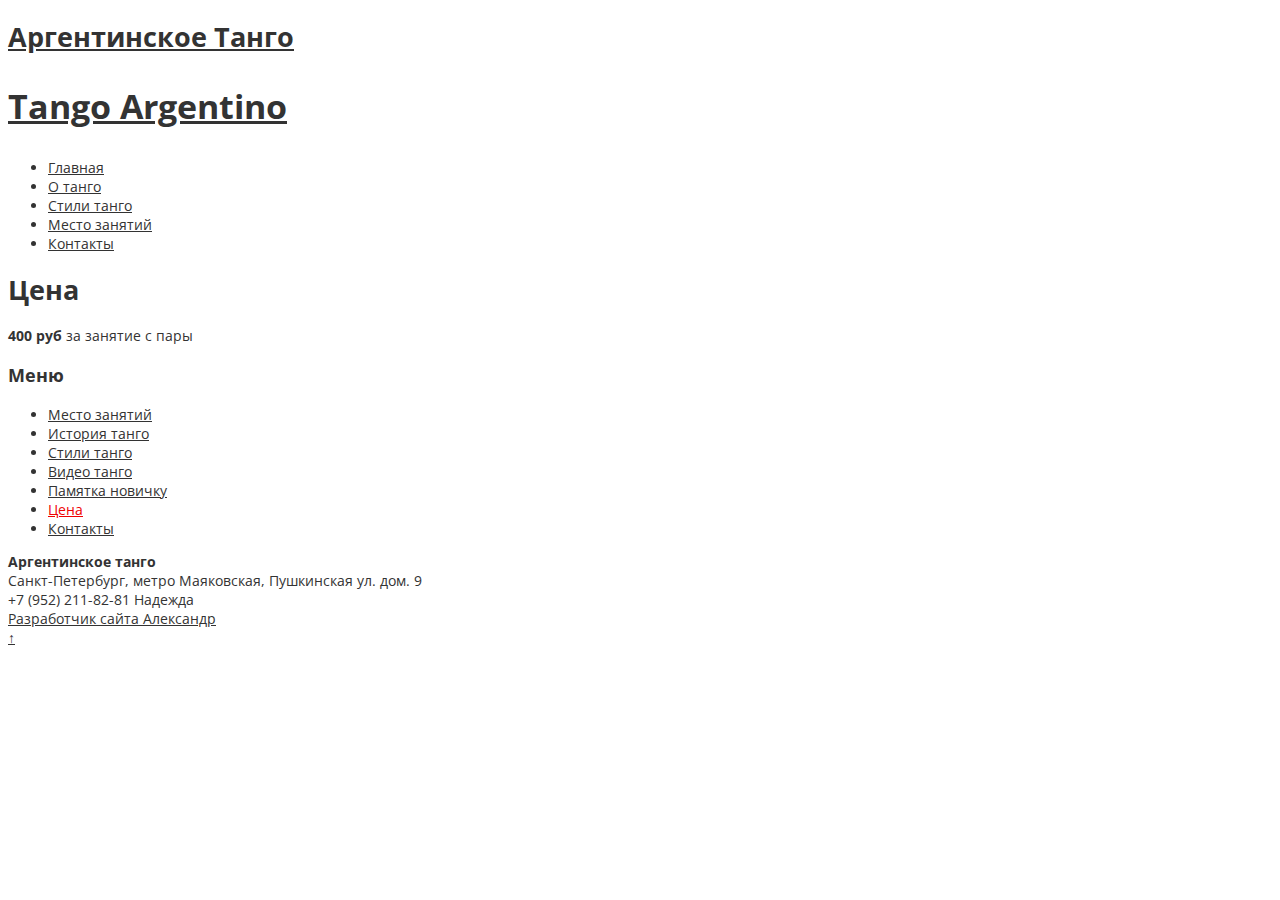
<file: cost/index.html>
<!DOCTYPE html>
<!--[if IE 7]><html class="ie ie7" lang="ru-RU"><![endif]--><!--[if IE 8]><html class="ie ie8" lang="ru-RU"><![endif]--><!--[if !(IE 7) | !(IE 8)  ]><!--><html lang="ru-RU">
<!--<![endif]-->
<head>
<meta charset="UTF-8">

<link rel="profile" href="http://gmpg.org/xfn/11">
<link rel="pingback" href="http://www.tangoargentino.ru/xmlrpc.php">
<link rel="shortcut icon" href="http://www.tangoargentino.ru/wp-content/uploads/2015/10/9-16.jpg">
<link rel="apple-touch-icon-precomposed" sizes="16x16" href="http://www.tangoargentino.ru/wp-content/uploads/2015/10/9-16.jpg">
<link rel="apple-touch-icon" href="http://www.tangoargentino.ru/wp-content/uploads/2015/10/9-57.jpg">
<link rel="apple-touch-icon" sizes="72x72" href="http://www.tangoargentino.ru/wp-content/uploads/2015/10/9_72.jpg">
<link rel="apple-touch-icon" sizes="144x144" href="http://www.tangoargentino.ru/wp-content/uploads/2015/10/9_72.jpg">
<!--[if lt IE 9]><script src="http://www.tangoargentino.ru/wp-content/themes/fruitful/js/html5.js" type="text/javascript"></script><![endif]-->
<title>Цена &#8212; Аргентинское Танго</title>
<meta name="robots" content="max-image-preview:large">
<link rel="dns-prefetch" href="//fonts.googleapis.com">
<link rel="dns-prefetch" href="//s.w.org">
<link rel="alternate" type="application/rss+xml" title="Аргентинское Танго &raquo; Лента" href="http://www.tangoargentino.ru/feed/">
<link rel="alternate" type="application/rss+xml" title="Аргентинское Танго &raquo; Лента комментариев" href="http://www.tangoargentino.ru/comments/feed/">
		<script type="text/javascript">
			window._wpemojiSettings = {"baseUrl":"https:\/\/s.w.org\/images\/core\/emoji\/13.0.1\/72x72\/","ext":".png","svgUrl":"https:\/\/s.w.org\/images\/core\/emoji\/13.0.1\/svg\/","svgExt":".svg","source":{"concatemoji":"http:\/\/www.tangoargentino.ru\/wp-includes\/js\/wp-emoji-release.min.js?ver=5.7.2"}};
			!function(e,a,t){var n,r,o,i=a.createElement("canvas"),p=i.getContext&&i.getContext("2d");function s(e,t){var a=String.fromCharCode;p.clearRect(0,0,i.width,i.height),p.fillText(a.apply(this,e),0,0);e=i.toDataURL();return p.clearRect(0,0,i.width,i.height),p.fillText(a.apply(this,t),0,0),e===i.toDataURL()}function c(e){var t=a.createElement("script");t.src=e,t.defer=t.type="text/javascript",a.getElementsByTagName("head")[0].appendChild(t)}for(o=Array("flag","emoji"),t.supports={everything:!0,everythingExceptFlag:!0},r=0;r<o.length;r++)t.supports[o[r]]=function(e){if(!p||!p.fillText)return!1;switch(p.textBaseline="top",p.font="600 32px Arial",e){case"flag":return s([127987,65039,8205,9895,65039],[127987,65039,8203,9895,65039])?!1:!s([55356,56826,55356,56819],[55356,56826,8203,55356,56819])&&!s([55356,57332,56128,56423,56128,56418,56128,56421,56128,56430,56128,56423,56128,56447],[55356,57332,8203,56128,56423,8203,56128,56418,8203,56128,56421,8203,56128,56430,8203,56128,56423,8203,56128,56447]);case"emoji":return!s([55357,56424,8205,55356,57212],[55357,56424,8203,55356,57212])}return!1}(o[r]),t.supports.everything=t.supports.everything&&t.supports[o[r]],"flag"!==o[r]&&(t.supports.everythingExceptFlag=t.supports.everythingExceptFlag&&t.supports[o[r]]);t.supports.everythingExceptFlag=t.supports.everythingExceptFlag&&!t.supports.flag,t.DOMReady=!1,t.readyCallback=function(){t.DOMReady=!0},t.supports.everything||(n=function(){t.readyCallback()},a.addEventListener?(a.addEventListener("DOMContentLoaded",n,!1),e.addEventListener("load",n,!1)):(e.attachEvent("onload",n),a.attachEvent("onreadystatechange",function(){"complete"===a.readyState&&t.readyCallback()})),(n=t.source||{}).concatemoji?c(n.concatemoji):n.wpemoji&&n.twemoji&&(c(n.twemoji),c(n.wpemoji)))}(window,document,window._wpemojiSettings);
		</script>
		<style type="text/css">img.wp-smiley,
img.emoji {
	display: inline !important;
	border: none !important;
	box-shadow: none !important;
	height: 1em !important;
	width: 1em !important;
	margin: 0 .07em !important;
	vertical-align: -0.1em !important;
	background: none !important;
	padding: 0 !important;
}</style>
	<link rel="stylesheet" id="wp-block-library-css" href="http://www.tangoargentino.ru/wp-includes/css/dist/block-library/style.min.css?ver=5.7.2" type="text/css" media="all">
<link rel="stylesheet" id="ie-style-css" href="http://www.tangoargentino.ru/wp-content/themes/fruitful/woocommerce/ie.css?ver=5.7.2" type="text/css" media="all">
<link rel="stylesheet" id="fn-box-style-css" href="http://www.tangoargentino.ru/wp-content/themes/fruitful/js/fnBox/jquery.fancybox.css?ver=5.7.2" type="text/css" media="all">
<link rel="stylesheet" id="fancy-select-css" href="http://www.tangoargentino.ru/wp-content/themes/fruitful/css/fancySelect.css?ver=5.7.2" type="text/css" media="all">
<link rel="stylesheet" id="custom_fonts_60da8775bc09f-css" href="http://fonts.googleapis.com/css?family=Open+Sans%3A300italic%2C400italic%2C600italic%2C700italic%2C800italic%2C400%2C800%2C700%2C600%2C300&#038;subset=latin%2Clatin-ext&#038;ver=5.7.2" type="text/css" media="all">
<link rel="stylesheet" id="fontawesome-style-css" href="http://www.tangoargentino.ru/wp-content/themes/fruitful/css/font-awesome.min.css?ver=5.7.2" type="text/css" media="all">
<link rel="stylesheet" id="main-style-css" href="http://www.tangoargentino.ru/wp-content/themes/fruitful/style.css?ver=5.7.2" type="text/css" media="all">
<style id="main-style-inline-css" type="text/css">h1 {font-size : 27px; }h2 {font-size : 34px; }h3 {font-size : 18px; }h4 {font-size : 17px; }h5 {font-size : 14px; }h6 {font-size : 12px; }h1, h2, h3, h4, h5, h6 {font-family : Open Sans, sans-serif; } .main-navigation a {font-family : Open Sans, sans-serif; color : #333333; } .main-navigation ul:not(.sub-menu) > li > a, .main-navigation ul:not(.sub-menu) > li:hover > a { font-size : 14px;} .main-navigation {background-color : #ffffff; }#header_language_select a {font-family : Open Sans, sans-serif;} body {font-size : 14px; font-family : Open Sans, sans-serif; }body { background-color : #ffffff; }.page-container .container {background-color : #ffffff; } .head-container, .head-container.fixed{background-color : #ffffff; }.head-container {min-height : 80px; }.head-container {position : relative; }.main-navigation ul li.current_page_item a, .main-navigation ul li.current-menu-ancestor a, .main-navigation ul li.current-menu-item a, .main-navigation ul li.current-menu-parent a, .main-navigation ul li.current_page_parent a {background-color : #ef0202; }.main-navigation ul li.current_page_item a, .main-navigation ul li.current-menu-ancestor a, .main-navigation ul li.current-menu-item a, .main-navigation ul li.current-menu-parent a, .main-navigation ul li.current_page_parent a {color : #ffffff; } .main-navigation ul > li:hover>a {background-color : #ef0202; color : #ffffff; } #masthead .main-navigation ul > li > ul > li > a {background-color : #ffffff; color : #333333; } #masthead .main-navigation ul > li > ul > li:hover > a {background-color : #ef0202; color : #ffffff; } #masthead .main-navigation ul > li ul > li.current-menu-item > a {background-color : #ef0202; color : #ffffff; } #masthead div .main-navigation ul > li > ul > li > ul a {background-color : #ffffff; color : #333333; } #masthead div .main-navigation ul > li > ul > liul li:hover a {background-color : #ef0202; color : #ffffff; } #lang-select-block li ul li a{background-color : #ffffff; color : #333333;}#lang-select-block li ul li a:hover{background-color : #ef0202; color : #ffffff;}#lang-select-block li ul li.active a{background-color : #ef0202; color : #ffffff;}#header_language_select ul li.current > a { color : #333333; } #header_language_select { background-color : #ffffff; } #header_language_select ul li.current:hover > a { background-color : #ef0202;color : #ffffff;} body {color : #333333; } #page .container #secondary .widget h3.widget-title, #page .container #secondary .widget h1.widget-title, header.post-header .post-title{border-color : #ef0202; } body.single-product #page .related.products h2{border-bottom-color : #ef0202; } a {color : #333333; }#page .container #secondary>.widget_nav_menu>div>ul>li ul>li>a:before {color : #333333; }#page .container #secondary .widget ul li.cat-item a:before {color : #333333; }html[dir="rtl"] #page .container #secondary>.widget_nav_menu>div>ul>li ul>li>a:after {color : #333333; }html[dir="rtl"] #page .container #secondary .widget ul li.cat-item a:after {color : #333333; }a:hover {color : #ef0202; } #page .container #secondary>.widget_nav_menu li.current-menu-item>a {color : #ef0202; } #page .container #secondary>.widget_nav_menu>div>ul>li ul>li>a:hover:before,#page .container #secondary>.widget_nav_menu>div>ul>li ul>li.current-menu-item>a:before,#page .container #secondary>.widget_nav_menu>div>ul>li ul>li.current-menu-item>a:hover:before{color : #ef0202; }#page .container #secondary .widget ul li.current-cat>a,#page .container #secondary .widget ul li.cat-item ul li.current-cat a:before,#page .container #secondary .widget ul li.cat-item a:hover:before{color : #ef0202; }html[dir="rtl"] #page .container #secondary>.widget_nav_menu>div>ul>li ul>li>a:hover:after,html[dir="rtl"] #page .container #secondary>.widget_nav_menu>div>ul>li ul>li.current-menu-item>a:after,html[dir="rtl"] #page .container #secondary>.widget_nav_menu>div>ul>li ul>li.current-menu-item>a:hover:after{color : #ef0202; } html[dir="rtl"] #page .container #secondary .widget ul li.current-cat>a,html[dir="rtl"] #page .container #secondary .widget ul li.current-cat>a:after,html[dir="rtl"] #page .container #secondary .widget ul li.cat-item a:hover:after{color : #ef0202; } a:focus {color : #ef0202; } a:active{color : #ef0202; } .blog_post .date_of_post{background : none repeat scroll 0 0 #ef0202; } .blog_post .date_of_post{color : #ffffff; } button, input[type="button"], input[type="submit"], input[type="reset"], .wc-proceed-to-checkout a{background-color : #333333 !important; } body a.btn.btn-primary, body button.btn.btn-primary, body input[type="button"].btn.btn-primary , body input[type="submit"].btn.btn-primary {background-color : #333333 !important; }.nav-links.shop .pages-links .page-numbers, .nav-links.shop .nav-next a, .nav-links.shop .nav-previous a, .woocommerce .return-to-shop .button {background-color : #333333 !important; }button:hover, button:active, button:focus{background-color : #ef0202 !important; }input[type="button"]:hover, input[type="button"]:active, input[type="button"]:focus{background-color : #ef0202 !important; }input[type="submit"]:hover, input[type="submit"]:active, input[type="submit"]:focus, .wc-proceed-to-checkout a:focus, .wc-proceed-to-checkout a:hover, .wc-proceed-to-checkout a:active{background-color : #ef0202 !important; }input[type="reset"]:hover, input[type="reset"]:active, input[type="reset"]:focus{background-color : #ef0202 !important; }body a.btn.btn-primary:hover, body button.btn.btn-primary:hover, body input[type="button"].btn.btn-primary:hover , body input[type="submit"].btn.btn-primary:hover {background-color : #ef0202 !important; }.nav-links.shop .pages-links .page-numbers:hover, .nav-links.shop .nav-next a:hover, .nav-links.shop .nav-previous a:hover, .nav-links.shop .pages-links .page-numbers.current, .woocommerce .return-to-shop .button:hover {background-color : #ef0202 !important; }.social-icon>a>i{background:#333333}.social-icon>a>i{color:#ffffff}</style>
<script type="text/javascript" src="http://www.tangoargentino.ru/wp-includes/js/jquery/jquery.min.js?ver=3.5.1" id="jquery-core-js"></script>
<script type="text/javascript" src="http://www.tangoargentino.ru/wp-includes/js/jquery/jquery-migrate.min.js?ver=3.3.2" id="jquery-migrate-js"></script>
<script type="text/javascript" src="http://www.tangoargentino.ru/wp-content/themes/fruitful/js/fnBox/jquery.fancybox.pack.js?ver=20140525" id="fn-box-js"></script>
<script type="text/javascript" src="http://www.tangoargentino.ru/wp-content/themes/fruitful/js/fancySelect.js?ver=20140525" id="fancy-select-js"></script>
<script type="text/javascript" src="http://www.tangoargentino.ru/wp-content/themes/fruitful/js/mobile-dropdown.min.js?ver=20130930" id="resp-dropdown-js"></script>
<script type="text/javascript" id="init-js-extra">
/* <![CDATA[ */
var ThGlobal = {"ajaxurl":"http:\/\/www.tangoargentino.ru\/wp-admin\/admin-ajax.php","is_fixed_header":"-1","mobile_menu_default_text":"Navigate to..."};
/* ]]> */
</script>
<script type="text/javascript" src="http://www.tangoargentino.ru/wp-content/themes/fruitful/js/init.min.js?ver=20130930" id="init-js"></script>
<script type="text/javascript" src="http://www.tangoargentino.ru/wp-content/themes/fruitful/js/small-menu-select.js?ver=20130930" id="small-menu-select-js"></script>
<link rel="https://api.w.org/" href="http://www.tangoargentino.ru/wp-json/">
<link rel="alternate" type="application/json" href="http://www.tangoargentino.ru/wp-json/wp/v2/pages/42">
<link rel="EditURI" type="application/rsd+xml" title="RSD" href="http://www.tangoargentino.ru/xmlrpc.php?rsd">
<link rel="wlwmanifest" type="application/wlwmanifest+xml" href="http://www.tangoargentino.ru/wp-includes/wlwmanifest.xml"> 
<meta name="generator" content="WordPress 5.7.2">
<link rel="canonical" href="http://www.tangoargentino.ru/cost/">
<link rel="shortlink" href="http://www.tangoargentino.ru/?p=42">
<link rel="alternate" type="application/json+oembed" href="http://www.tangoargentino.ru/wp-json/oembed/1.0/embed?url=http%3A%2F%2Fhttp://www.tangoargentino.ru%2Fcost%2F">
<link rel="alternate" type="text/xml+oembed" href="http://www.tangoargentino.ru/wp-json/oembed/1.0/embed?url=http%3A%2F%2Fhttp://www.tangoargentino.ru%2Fcost%2F&#038;format=xml">
<meta name="viewport" content="width=device-width">
<script type="text/javascript">jQuery(document).ready(function($) { });</script> 
</head> 
<body class="page-template-default page page-id-42 responsive">
	<div id="page-header" class="hfeed site">
				
					<div class="head-container">
						<div class="container">
							<div class="sixteen columns">
								<header id="masthead" class="site-header" role="banner">
																		<div data-originalstyle="left-pos" class="header-hgroup left-pos">  
										<a class="logo-description" href="http://www.tangoargentino.ru/" title="Tango Argentino" rel="home"><h1 class="site-title">Аргентинское Танго</h1>
<h2 class="site-description">Tango Argentino</h2></a>									</div>	
										
									<div data-originalstyle="left-pos" class="menu-wrapper left-pos">
																															
										<nav role="navigation" class="site-navigation main-navigation">
											<div class="menu-%d0%bc%d0%b5%d0%bd%d1%8e-1-container"><ul id="menu-%d0%bc%d0%b5%d0%bd%d1%8e-1" class="menu">
<li id="menu-item-22" class="menu-item menu-item-type-custom menu-item-object-custom menu-item-home menu-item-22"><a href="http://www.tangoargentino.ru/">Главная</a></li>
<li id="menu-item-66" class="menu-item menu-item-type-post_type menu-item-object-page menu-item-66"><a href="http://www.tangoargentino.ru/tango/">О танго</a></li>
<li id="menu-item-70" class="menu-item menu-item-type-post_type menu-item-object-page menu-item-70"><a href="http://www.tangoargentino.ru/styles-tango/">Стили танго</a></li>
<li id="menu-item-67" class="menu-item menu-item-type-post_type menu-item-object-page menu-item-67"><a href="http://www.tangoargentino.ru/place/">Место занятий</a></li>
<li id="menu-item-30" class="menu-item menu-item-type-post_type menu-item-object-page menu-item-30"><a href="http://www.tangoargentino.ru/contact/">Контакты</a></li>
</ul></div>										</nav><!-- .site-navigation .main-navigation -->
									</div>
								</header><!-- #masthead .site-header -->
							</div>
						</div>
					</div>
					
				</div>
<!-- .header-container -->
	
		
	<div id="page" class="page-container">		
		<div class="container">		
					
				<div class="sixteen columns">	
					
				<div class="eleven columns alpha">			<div id="primary" class="content-area">
				<div id="content" class="site-content" role="main">	
			
<article id="post-42" class="post-42 page type-page status-publish hentry">
			
	<header class="entry-header">
		<h1 class="entry-title">Цена</h1>
	</header><!-- .entry-header -->
		<div class="entry-content">
		<p><strong>400 руб</strong> за занятие с пары</p>
					</div>
<!-- .entry-content -->
</article><!-- #post-42 -->


	<div id="comments" class="comments-area">

	
	
	
	
</div>
<!-- #comments .comments-area -->
				</div>
			</div>	
		 </div>	
				
									<div class="five columns omega"> 		<div id="secondary" class="widget-area" role="complementary">
						<aside id="nav_menu-3" class="widget widget_nav_menu"><h3 class="widget-title">Меню</h3>
<div class="menu-%d0%b1%d0%be%d0%ba%d0%be%d0%b2%d0%be%d0%b5-container"><ul id="menu-%d0%b1%d0%be%d0%ba%d0%be%d0%b2%d0%be%d0%b5" class="menu">
<li id="menu-item-41" class="menu-item menu-item-type-post_type menu-item-object-page menu-item-41"><a href="http://www.tangoargentino.ru/place/">Место занятий</a></li>
<li id="menu-item-52" class="menu-item menu-item-type-post_type menu-item-object-page menu-item-52"><a href="http://www.tangoargentino.ru/tango/">История танго</a></li>
<li id="menu-item-53" class="menu-item menu-item-type-post_type menu-item-object-page menu-item-53"><a href="http://www.tangoargentino.ru/styles-tango/">Стили танго</a></li>
<li id="menu-item-60" class="menu-item menu-item-type-post_type menu-item-object-page menu-item-60"><a href="http://www.tangoargentino.ru/tango-video/">Видео танго</a></li>
<li id="menu-item-33" class="menu-item menu-item-type-post_type menu-item-object-page menu-item-33"><a href="http://www.tangoargentino.ru/memory-tango/">Памятка новичку</a></li>
<li id="menu-item-54" class="menu-item menu-item-type-post_type menu-item-object-page current-menu-item page_item page-item-42 current_page_item menu-item-54"><a href="http://www.tangoargentino.ru/cost/" aria-current="page">Цена</a></li>
<li id="menu-item-35" class="menu-item menu-item-type-post_type menu-item-object-page menu-item-35"><a href="http://www.tangoargentino.ru/contact/">Контакты</a></li>
</ul></div></aside>		</div>
<!-- #secondary .widget-area -->
 </div>
					
				
			
				</div>
			</div>
		</div>
<!-- .page-container-->
		<footer id="colophon" class="site-footer" role="contentinfo">
			<div class="container">
				<div class="sixteen columns">
					<div class="site-info">
						<nofollow><b>Аргентинское танго</b> <br>
Санкт-Петербург, метро Маяковская, Пушкинская ул. дом. 9 <br> +7 (952) 211-82-81 Надежда <br>
<a href="https://kepman.ru/"> Разработчик сайта Александр</a></nofollow>					</div>
<!-- .site-info -->
					<div class="social-icon"></div>				</div>
			</div>
			<div id="back-top">
				<a rel="nofollow" href="#top" title="Back to top">&uarr;</a>
			</div>
		</footer><!-- #colophon .site-footer -->
	<!--WordPress Development by Fruitful Code-->
<script type="text/javascript" src="http://www.tangoargentino.ru/wp-includes/js/wp-embed.min.js?ver=5.7.2" id="wp-embed-js"></script>
</body>
</html>
</file>
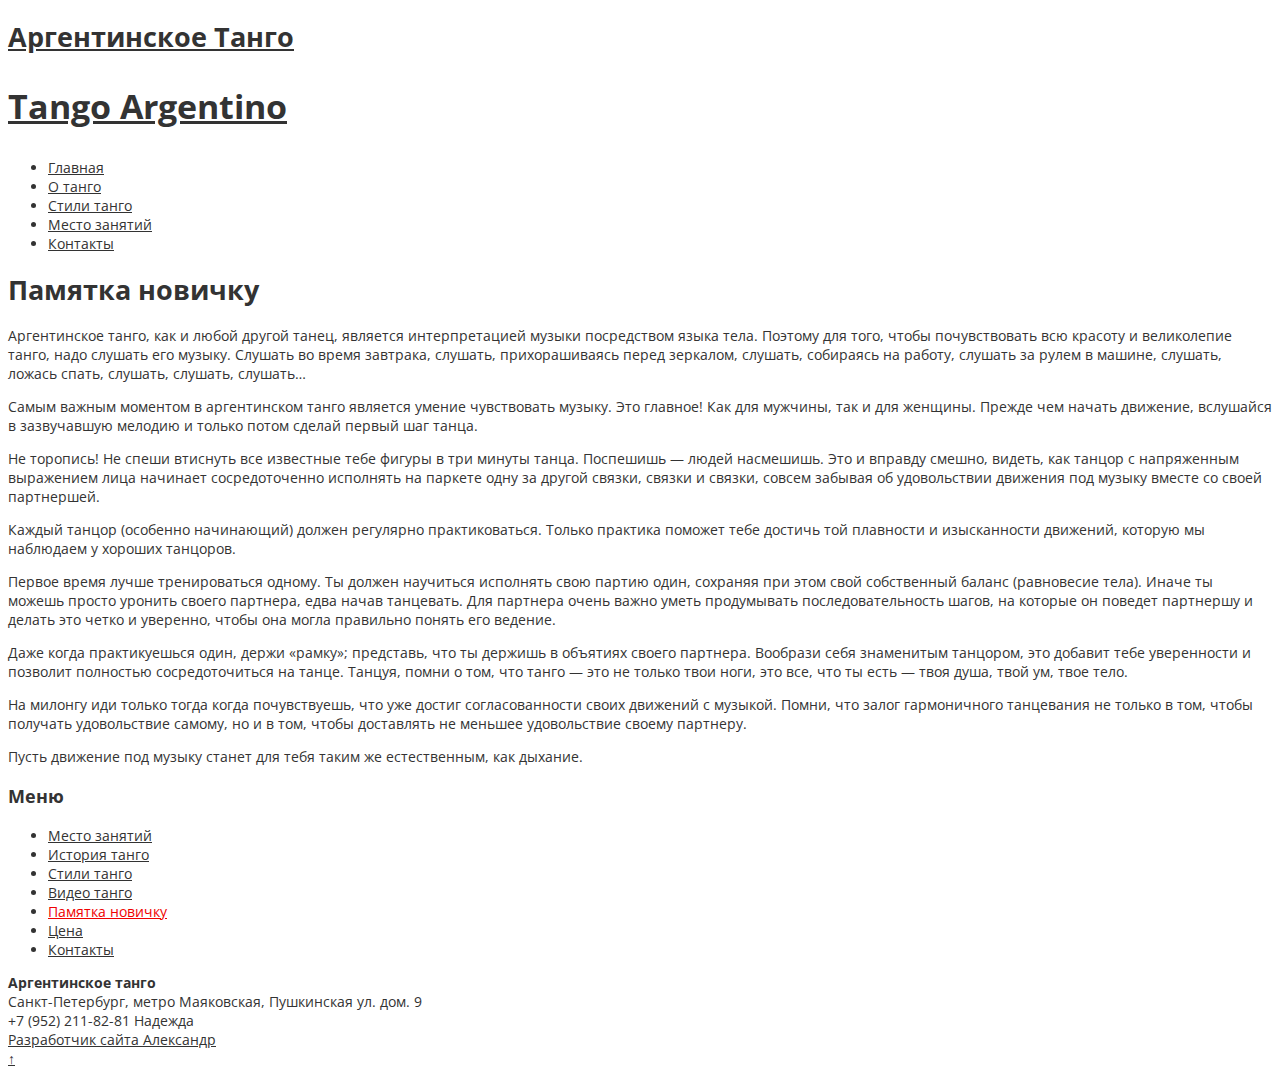
<file: memory-tango/index.html>
<!DOCTYPE html>
<!--[if IE 7]><html class="ie ie7" lang="ru-RU"><![endif]--><!--[if IE 8]><html class="ie ie8" lang="ru-RU"><![endif]--><!--[if !(IE 7) | !(IE 8)  ]><!--><html lang="ru-RU">
<!--<![endif]-->
<head>
<meta charset="UTF-8">

<link rel="profile" href="http://gmpg.org/xfn/11">
<link rel="pingback" href="http://www.tangoargentino.ru/xmlrpc.php">
<link rel="shortcut icon" href="http://www.tangoargentino.ru/wp-content/uploads/2015/10/9-16.jpg">
<link rel="apple-touch-icon-precomposed" sizes="16x16" href="http://www.tangoargentino.ru/wp-content/uploads/2015/10/9-16.jpg">
<link rel="apple-touch-icon" href="http://www.tangoargentino.ru/wp-content/uploads/2015/10/9-57.jpg">
<link rel="apple-touch-icon" sizes="72x72" href="http://www.tangoargentino.ru/wp-content/uploads/2015/10/9_72.jpg">
<link rel="apple-touch-icon" sizes="144x144" href="http://www.tangoargentino.ru/wp-content/uploads/2015/10/9_72.jpg">
<!--[if lt IE 9]><script src="http://www.tangoargentino.ru/wp-content/themes/fruitful/js/html5.js" type="text/javascript"></script><![endif]-->
<title>Памятка новичку &#8212; Аргентинское Танго</title>
<meta name="robots" content="max-image-preview:large">
<link rel="dns-prefetch" href="//fonts.googleapis.com">
<link rel="dns-prefetch" href="//s.w.org">
<link rel="alternate" type="application/rss+xml" title="Аргентинское Танго &raquo; Лента" href="http://www.tangoargentino.ru/feed/">
<link rel="alternate" type="application/rss+xml" title="Аргентинское Танго &raquo; Лента комментариев" href="http://www.tangoargentino.ru/comments/feed/">
		<script type="text/javascript">
			window._wpemojiSettings = {"baseUrl":"https:\/\/s.w.org\/images\/core\/emoji\/13.0.1\/72x72\/","ext":".png","svgUrl":"https:\/\/s.w.org\/images\/core\/emoji\/13.0.1\/svg\/","svgExt":".svg","source":{"concatemoji":"http:\/\/www.tangoargentino.ru\/wp-includes\/js\/wp-emoji-release.min.js?ver=5.7.2"}};
			!function(e,a,t){var n,r,o,i=a.createElement("canvas"),p=i.getContext&&i.getContext("2d");function s(e,t){var a=String.fromCharCode;p.clearRect(0,0,i.width,i.height),p.fillText(a.apply(this,e),0,0);e=i.toDataURL();return p.clearRect(0,0,i.width,i.height),p.fillText(a.apply(this,t),0,0),e===i.toDataURL()}function c(e){var t=a.createElement("script");t.src=e,t.defer=t.type="text/javascript",a.getElementsByTagName("head")[0].appendChild(t)}for(o=Array("flag","emoji"),t.supports={everything:!0,everythingExceptFlag:!0},r=0;r<o.length;r++)t.supports[o[r]]=function(e){if(!p||!p.fillText)return!1;switch(p.textBaseline="top",p.font="600 32px Arial",e){case"flag":return s([127987,65039,8205,9895,65039],[127987,65039,8203,9895,65039])?!1:!s([55356,56826,55356,56819],[55356,56826,8203,55356,56819])&&!s([55356,57332,56128,56423,56128,56418,56128,56421,56128,56430,56128,56423,56128,56447],[55356,57332,8203,56128,56423,8203,56128,56418,8203,56128,56421,8203,56128,56430,8203,56128,56423,8203,56128,56447]);case"emoji":return!s([55357,56424,8205,55356,57212],[55357,56424,8203,55356,57212])}return!1}(o[r]),t.supports.everything=t.supports.everything&&t.supports[o[r]],"flag"!==o[r]&&(t.supports.everythingExceptFlag=t.supports.everythingExceptFlag&&t.supports[o[r]]);t.supports.everythingExceptFlag=t.supports.everythingExceptFlag&&!t.supports.flag,t.DOMReady=!1,t.readyCallback=function(){t.DOMReady=!0},t.supports.everything||(n=function(){t.readyCallback()},a.addEventListener?(a.addEventListener("DOMContentLoaded",n,!1),e.addEventListener("load",n,!1)):(e.attachEvent("onload",n),a.attachEvent("onreadystatechange",function(){"complete"===a.readyState&&t.readyCallback()})),(n=t.source||{}).concatemoji?c(n.concatemoji):n.wpemoji&&n.twemoji&&(c(n.twemoji),c(n.wpemoji)))}(window,document,window._wpemojiSettings);
		</script>
		<style type="text/css">img.wp-smiley,
img.emoji {
	display: inline !important;
	border: none !important;
	box-shadow: none !important;
	height: 1em !important;
	width: 1em !important;
	margin: 0 .07em !important;
	vertical-align: -0.1em !important;
	background: none !important;
	padding: 0 !important;
}</style>
	<link rel="stylesheet" id="wp-block-library-css" href="http://www.tangoargentino.ru/wp-includes/css/dist/block-library/style.min.css?ver=5.7.2" type="text/css" media="all">
<link rel="stylesheet" id="ie-style-css" href="http://www.tangoargentino.ru/wp-content/themes/fruitful/woocommerce/ie.css?ver=5.7.2" type="text/css" media="all">
<link rel="stylesheet" id="fn-box-style-css" href="http://www.tangoargentino.ru/wp-content/themes/fruitful/js/fnBox/jquery.fancybox.css?ver=5.7.2" type="text/css" media="all">
<link rel="stylesheet" id="fancy-select-css" href="http://www.tangoargentino.ru/wp-content/themes/fruitful/css/fancySelect.css?ver=5.7.2" type="text/css" media="all">
<link rel="stylesheet" id="custom_fonts_60da87743219e-css" href="http://fonts.googleapis.com/css?family=Open+Sans%3A300italic%2C400italic%2C600italic%2C700italic%2C800italic%2C400%2C800%2C700%2C600%2C300&#038;subset=latin%2Clatin-ext&#038;ver=5.7.2" type="text/css" media="all">
<link rel="stylesheet" id="fontawesome-style-css" href="http://www.tangoargentino.ru/wp-content/themes/fruitful/css/font-awesome.min.css?ver=5.7.2" type="text/css" media="all">
<link rel="stylesheet" id="main-style-css" href="http://www.tangoargentino.ru/wp-content/themes/fruitful/style.css?ver=5.7.2" type="text/css" media="all">
<style id="main-style-inline-css" type="text/css">h1 {font-size : 27px; }h2 {font-size : 34px; }h3 {font-size : 18px; }h4 {font-size : 17px; }h5 {font-size : 14px; }h6 {font-size : 12px; }h1, h2, h3, h4, h5, h6 {font-family : Open Sans, sans-serif; } .main-navigation a {font-family : Open Sans, sans-serif; color : #333333; } .main-navigation ul:not(.sub-menu) > li > a, .main-navigation ul:not(.sub-menu) > li:hover > a { font-size : 14px;} .main-navigation {background-color : #ffffff; }#header_language_select a {font-family : Open Sans, sans-serif;} body {font-size : 14px; font-family : Open Sans, sans-serif; }body { background-color : #ffffff; }.page-container .container {background-color : #ffffff; } .head-container, .head-container.fixed{background-color : #ffffff; }.head-container {min-height : 80px; }.head-container {position : relative; }.main-navigation ul li.current_page_item a, .main-navigation ul li.current-menu-ancestor a, .main-navigation ul li.current-menu-item a, .main-navigation ul li.current-menu-parent a, .main-navigation ul li.current_page_parent a {background-color : #ef0202; }.main-navigation ul li.current_page_item a, .main-navigation ul li.current-menu-ancestor a, .main-navigation ul li.current-menu-item a, .main-navigation ul li.current-menu-parent a, .main-navigation ul li.current_page_parent a {color : #ffffff; } .main-navigation ul > li:hover>a {background-color : #ef0202; color : #ffffff; } #masthead .main-navigation ul > li > ul > li > a {background-color : #ffffff; color : #333333; } #masthead .main-navigation ul > li > ul > li:hover > a {background-color : #ef0202; color : #ffffff; } #masthead .main-navigation ul > li ul > li.current-menu-item > a {background-color : #ef0202; color : #ffffff; } #masthead div .main-navigation ul > li > ul > li > ul a {background-color : #ffffff; color : #333333; } #masthead div .main-navigation ul > li > ul > liul li:hover a {background-color : #ef0202; color : #ffffff; } #lang-select-block li ul li a{background-color : #ffffff; color : #333333;}#lang-select-block li ul li a:hover{background-color : #ef0202; color : #ffffff;}#lang-select-block li ul li.active a{background-color : #ef0202; color : #ffffff;}#header_language_select ul li.current > a { color : #333333; } #header_language_select { background-color : #ffffff; } #header_language_select ul li.current:hover > a { background-color : #ef0202;color : #ffffff;} body {color : #333333; } #page .container #secondary .widget h3.widget-title, #page .container #secondary .widget h1.widget-title, header.post-header .post-title{border-color : #ef0202; } body.single-product #page .related.products h2{border-bottom-color : #ef0202; } a {color : #333333; }#page .container #secondary>.widget_nav_menu>div>ul>li ul>li>a:before {color : #333333; }#page .container #secondary .widget ul li.cat-item a:before {color : #333333; }html[dir="rtl"] #page .container #secondary>.widget_nav_menu>div>ul>li ul>li>a:after {color : #333333; }html[dir="rtl"] #page .container #secondary .widget ul li.cat-item a:after {color : #333333; }a:hover {color : #ef0202; } #page .container #secondary>.widget_nav_menu li.current-menu-item>a {color : #ef0202; } #page .container #secondary>.widget_nav_menu>div>ul>li ul>li>a:hover:before,#page .container #secondary>.widget_nav_menu>div>ul>li ul>li.current-menu-item>a:before,#page .container #secondary>.widget_nav_menu>div>ul>li ul>li.current-menu-item>a:hover:before{color : #ef0202; }#page .container #secondary .widget ul li.current-cat>a,#page .container #secondary .widget ul li.cat-item ul li.current-cat a:before,#page .container #secondary .widget ul li.cat-item a:hover:before{color : #ef0202; }html[dir="rtl"] #page .container #secondary>.widget_nav_menu>div>ul>li ul>li>a:hover:after,html[dir="rtl"] #page .container #secondary>.widget_nav_menu>div>ul>li ul>li.current-menu-item>a:after,html[dir="rtl"] #page .container #secondary>.widget_nav_menu>div>ul>li ul>li.current-menu-item>a:hover:after{color : #ef0202; } html[dir="rtl"] #page .container #secondary .widget ul li.current-cat>a,html[dir="rtl"] #page .container #secondary .widget ul li.current-cat>a:after,html[dir="rtl"] #page .container #secondary .widget ul li.cat-item a:hover:after{color : #ef0202; } a:focus {color : #ef0202; } a:active{color : #ef0202; } .blog_post .date_of_post{background : none repeat scroll 0 0 #ef0202; } .blog_post .date_of_post{color : #ffffff; } button, input[type="button"], input[type="submit"], input[type="reset"], .wc-proceed-to-checkout a{background-color : #333333 !important; } body a.btn.btn-primary, body button.btn.btn-primary, body input[type="button"].btn.btn-primary , body input[type="submit"].btn.btn-primary {background-color : #333333 !important; }.nav-links.shop .pages-links .page-numbers, .nav-links.shop .nav-next a, .nav-links.shop .nav-previous a, .woocommerce .return-to-shop .button {background-color : #333333 !important; }button:hover, button:active, button:focus{background-color : #ef0202 !important; }input[type="button"]:hover, input[type="button"]:active, input[type="button"]:focus{background-color : #ef0202 !important; }input[type="submit"]:hover, input[type="submit"]:active, input[type="submit"]:focus, .wc-proceed-to-checkout a:focus, .wc-proceed-to-checkout a:hover, .wc-proceed-to-checkout a:active{background-color : #ef0202 !important; }input[type="reset"]:hover, input[type="reset"]:active, input[type="reset"]:focus{background-color : #ef0202 !important; }body a.btn.btn-primary:hover, body button.btn.btn-primary:hover, body input[type="button"].btn.btn-primary:hover , body input[type="submit"].btn.btn-primary:hover {background-color : #ef0202 !important; }.nav-links.shop .pages-links .page-numbers:hover, .nav-links.shop .nav-next a:hover, .nav-links.shop .nav-previous a:hover, .nav-links.shop .pages-links .page-numbers.current, .woocommerce .return-to-shop .button:hover {background-color : #ef0202 !important; }.social-icon>a>i{background:#333333}.social-icon>a>i{color:#ffffff}</style>
<script type="text/javascript" src="http://www.tangoargentino.ru/wp-includes/js/jquery/jquery.min.js?ver=3.5.1" id="jquery-core-js"></script>
<script type="text/javascript" src="http://www.tangoargentino.ru/wp-includes/js/jquery/jquery-migrate.min.js?ver=3.3.2" id="jquery-migrate-js"></script>
<script type="text/javascript" src="http://www.tangoargentino.ru/wp-content/themes/fruitful/js/fnBox/jquery.fancybox.pack.js?ver=20140525" id="fn-box-js"></script>
<script type="text/javascript" src="http://www.tangoargentino.ru/wp-content/themes/fruitful/js/fancySelect.js?ver=20140525" id="fancy-select-js"></script>
<script type="text/javascript" src="http://www.tangoargentino.ru/wp-content/themes/fruitful/js/mobile-dropdown.min.js?ver=20130930" id="resp-dropdown-js"></script>
<script type="text/javascript" id="init-js-extra">
/* <![CDATA[ */
var ThGlobal = {"ajaxurl":"http:\/\/www.tangoargentino.ru\/wp-admin\/admin-ajax.php","is_fixed_header":"-1","mobile_menu_default_text":"Navigate to..."};
/* ]]> */
</script>
<script type="text/javascript" src="http://www.tangoargentino.ru/wp-content/themes/fruitful/js/init.min.js?ver=20130930" id="init-js"></script>
<script type="text/javascript" src="http://www.tangoargentino.ru/wp-content/themes/fruitful/js/small-menu-select.js?ver=20130930" id="small-menu-select-js"></script>
<link rel="https://api.w.org/" href="http://www.tangoargentino.ru/wp-json/">
<link rel="alternate" type="application/json" href="http://www.tangoargentino.ru/wp-json/wp/v2/pages/31">
<link rel="EditURI" type="application/rsd+xml" title="RSD" href="http://www.tangoargentino.ru/xmlrpc.php?rsd">
<link rel="wlwmanifest" type="application/wlwmanifest+xml" href="http://www.tangoargentino.ru/wp-includes/wlwmanifest.xml"> 
<meta name="generator" content="WordPress 5.7.2">
<link rel="canonical" href="http://www.tangoargentino.ru/memory-tango/">
<link rel="shortlink" href="http://www.tangoargentino.ru/?p=31">
<link rel="alternate" type="application/json+oembed" href="http://www.tangoargentino.ru/wp-json/oembed/1.0/embed?url=http%3A%2F%2Fhttp://www.tangoargentino.ru%2Fmemory-tango%2F">
<link rel="alternate" type="text/xml+oembed" href="http://www.tangoargentino.ru/wp-json/oembed/1.0/embed?url=http%3A%2F%2Fhttp://www.tangoargentino.ru%2Fmemory-tango%2F&#038;format=xml">
<meta name="viewport" content="width=device-width">
<script type="text/javascript">jQuery(document).ready(function($) { });</script> 
</head> 
<body class="page-template-default page page-id-31 responsive">
	<div id="page-header" class="hfeed site">
				
					<div class="head-container">
						<div class="container">
							<div class="sixteen columns">
								<header id="masthead" class="site-header" role="banner">
																		<div data-originalstyle="left-pos" class="header-hgroup left-pos">  
										<a class="logo-description" href="http://www.tangoargentino.ru/" title="Tango Argentino" rel="home"><h1 class="site-title">Аргентинское Танго</h1>
<h2 class="site-description">Tango Argentino</h2></a>									</div>	
										
									<div data-originalstyle="left-pos" class="menu-wrapper left-pos">
																															
										<nav role="navigation" class="site-navigation main-navigation">
											<div class="menu-%d0%bc%d0%b5%d0%bd%d1%8e-1-container"><ul id="menu-%d0%bc%d0%b5%d0%bd%d1%8e-1" class="menu">
<li id="menu-item-22" class="menu-item menu-item-type-custom menu-item-object-custom menu-item-home menu-item-22"><a href="http://www.tangoargentino.ru/">Главная</a></li>
<li id="menu-item-66" class="menu-item menu-item-type-post_type menu-item-object-page menu-item-66"><a href="http://www.tangoargentino.ru/tango/">О танго</a></li>
<li id="menu-item-70" class="menu-item menu-item-type-post_type menu-item-object-page menu-item-70"><a href="http://www.tangoargentino.ru/styles-tango/">Стили танго</a></li>
<li id="menu-item-67" class="menu-item menu-item-type-post_type menu-item-object-page menu-item-67"><a href="http://www.tangoargentino.ru/place/">Место занятий</a></li>
<li id="menu-item-30" class="menu-item menu-item-type-post_type menu-item-object-page menu-item-30"><a href="http://www.tangoargentino.ru/contact/">Контакты</a></li>
</ul></div>										</nav><!-- .site-navigation .main-navigation -->
									</div>
								</header><!-- #masthead .site-header -->
							</div>
						</div>
					</div>
					
				</div>
<!-- .header-container -->
	
		
	<div id="page" class="page-container">		
		<div class="container">		
					
				<div class="sixteen columns">	
					
				<div class="eleven columns alpha">			<div id="primary" class="content-area">
				<div id="content" class="site-content" role="main">	
			
<article id="post-31" class="post-31 page type-page status-publish hentry">
			
	<header class="entry-header">
		<h1 class="entry-title">Памятка новичку</h1>
	</header><!-- .entry-header -->
		<div class="entry-content">
		<p>Аргентинское танго, как и любой другой танец, является интерпретацией музыки посредством языка тела. Поэтому для того, чтобы почувствовать всю красоту и великолепие танго, надо слушать его музыку. Слушать во время завтрака, слушать, прихорашиваясь перед зеркалом, слушать, собираясь на работу, слушать за рулем в машине, слушать, ложась спать, слушать, слушать, слушать&#8230;</p>
<p>Самым важным моментом в аргентинском танго является умение чувствовать музыку. Это главное! Как для мужчины, так и для женщины. Прежде чем начать движение, вслушайся в зазвучавшую мелодию и только потом сделай первый шаг танца.</p>
<p>Не торопись! Не спеши втиснуть все известные тебе фигуры в три минуты танца. Поспешишь &#8212; людей насмешишь. Это и вправду смешно, видеть, как танцор с напряженным выражением лица начинает сосредоточенно исполнять на паркете одну за другой связки, связки и связки, совсем забывая об удовольствии движения под музыку вместе со своей партнершей.</p>
<p>Каждый танцор (особенно начинающий) должен регулярно практиковаться. Только практика поможет тебе достичь той плавности и изысканности движений, которую мы наблюдаем у хороших танцоров.</p>
<p>Первое время лучше тренироваться одному. Ты должен научиться исполнять свою партию один, сохраняя при этом свой собственный баланс (равновесие тела). Иначе ты можешь просто уронить своего партнера, едва начав танцевать. Для партнера очень важно уметь продумывать последовательность шагов, на которые он поведет партнершу и делать это четко и уверенно, чтобы она могла правильно понять его ведение.</p>
<p>Даже когда практикуешься один, держи &#171;рамку&#187;; представь, что ты держишь в объятиях своего партнера. Вообрази себя знаменитым танцором, это добавит тебе уверенности и позволит полностью сосредоточиться на танце. Танцуя, помни о том, что танго &#8212; это не только твои ноги, это все, что ты есть &#8212; твоя душа, твой ум, твое тело.</p>
<p>На милонгу иди только тогда когда почувствуешь, что уже достиг согласованности своих движений с музыкой. Помни, что залог гармоничного танцевания не только в том, чтобы получать удовольствие самому, но и в том, чтобы доставлять не меньшее удовольствие своему партнеру.</p>
<p>Пусть движение под музыку станет для тебя таким же естественным, как дыхание.</p>
					</div>
<!-- .entry-content -->
</article><!-- #post-31 -->


	<div id="comments" class="comments-area">

	
	
	
	
</div>
<!-- #comments .comments-area -->
				</div>
			</div>	
		 </div>	
				
									<div class="five columns omega"> 		<div id="secondary" class="widget-area" role="complementary">
						<aside id="nav_menu-3" class="widget widget_nav_menu"><h3 class="widget-title">Меню</h3>
<div class="menu-%d0%b1%d0%be%d0%ba%d0%be%d0%b2%d0%be%d0%b5-container"><ul id="menu-%d0%b1%d0%be%d0%ba%d0%be%d0%b2%d0%be%d0%b5" class="menu">
<li id="menu-item-41" class="menu-item menu-item-type-post_type menu-item-object-page menu-item-41"><a href="http://www.tangoargentino.ru/place/">Место занятий</a></li>
<li id="menu-item-52" class="menu-item menu-item-type-post_type menu-item-object-page menu-item-52"><a href="http://www.tangoargentino.ru/tango/">История танго</a></li>
<li id="menu-item-53" class="menu-item menu-item-type-post_type menu-item-object-page menu-item-53"><a href="http://www.tangoargentino.ru/styles-tango/">Стили танго</a></li>
<li id="menu-item-60" class="menu-item menu-item-type-post_type menu-item-object-page menu-item-60"><a href="http://www.tangoargentino.ru/tango-video/">Видео танго</a></li>
<li id="menu-item-33" class="menu-item menu-item-type-post_type menu-item-object-page current-menu-item page_item page-item-31 current_page_item menu-item-33"><a href="http://www.tangoargentino.ru/memory-tango/" aria-current="page">Памятка новичку</a></li>
<li id="menu-item-54" class="menu-item menu-item-type-post_type menu-item-object-page menu-item-54"><a href="http://www.tangoargentino.ru/cost/">Цена</a></li>
<li id="menu-item-35" class="menu-item menu-item-type-post_type menu-item-object-page menu-item-35"><a href="http://www.tangoargentino.ru/contact/">Контакты</a></li>
</ul></div></aside>		</div>
<!-- #secondary .widget-area -->
 </div>
					
				
			
				</div>
			</div>
		</div>
<!-- .page-container-->
		<footer id="colophon" class="site-footer" role="contentinfo">
			<div class="container">
				<div class="sixteen columns">
					<div class="site-info">
						<nofollow><b>Аргентинское танго</b> <br>
Санкт-Петербург, метро Маяковская, Пушкинская ул. дом. 9 <br> +7 (952) 211-82-81 Надежда <br>
<a href="https://kepman.ru/"> Разработчик сайта Александр</a></nofollow>					</div>
<!-- .site-info -->
					<div class="social-icon"></div>				</div>
			</div>
			<div id="back-top">
				<a rel="nofollow" href="#top" title="Back to top">&uarr;</a>
			</div>
		</footer><!-- #colophon .site-footer -->
	<!--WordPress Development by Fruitful Code-->
<script type="text/javascript" src="http://www.tangoargentino.ru/wp-includes/js/wp-embed.min.js?ver=5.7.2" id="wp-embed-js"></script>
</body>
</html>
</file>
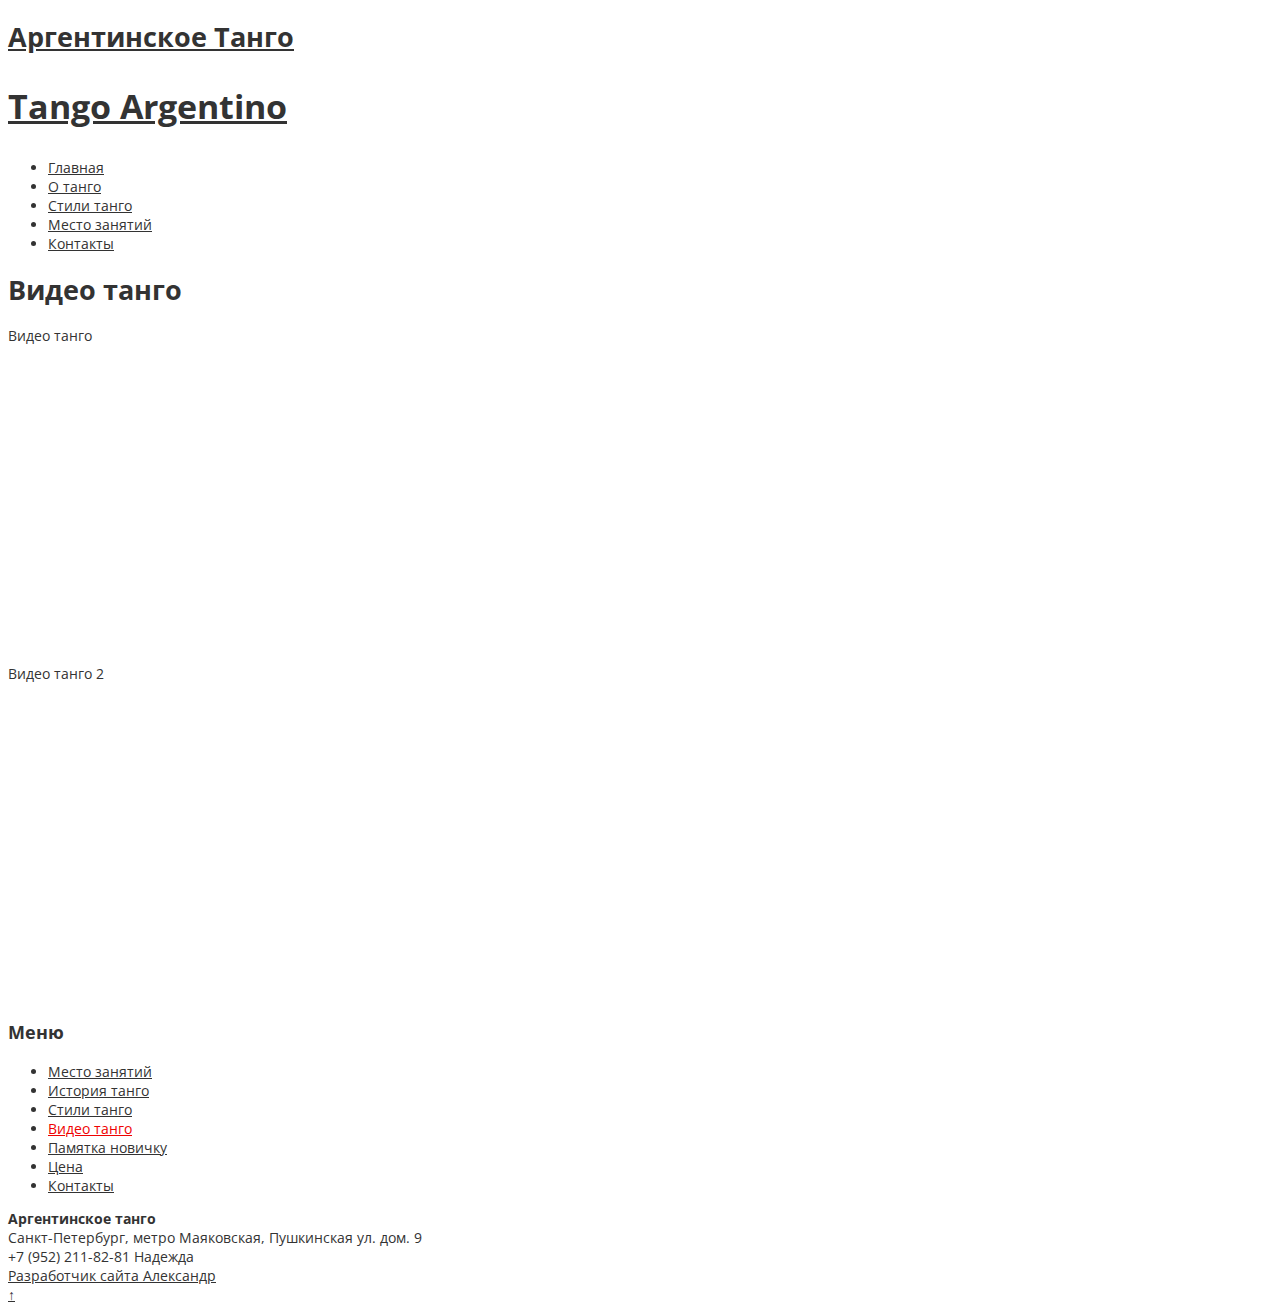
<file: tango-video/index.html>
<!DOCTYPE html>
<!--[if IE 7]><html class="ie ie7" lang="ru-RU"><![endif]--><!--[if IE 8]><html class="ie ie8" lang="ru-RU"><![endif]--><!--[if !(IE 7) | !(IE 8)  ]><!--><html lang="ru-RU">
<!--<![endif]-->
<head>
<meta charset="UTF-8">

<link rel="profile" href="http://gmpg.org/xfn/11">
<link rel="pingback" href="http://www.tangoargentino.ru/xmlrpc.php">
<link rel="shortcut icon" href="http://www.tangoargentino.ru/wp-content/uploads/2015/10/9-16.jpg">
<link rel="apple-touch-icon-precomposed" sizes="16x16" href="http://www.tangoargentino.ru/wp-content/uploads/2015/10/9-16.jpg">
<link rel="apple-touch-icon" href="http://www.tangoargentino.ru/wp-content/uploads/2015/10/9-57.jpg">
<link rel="apple-touch-icon" sizes="72x72" href="http://www.tangoargentino.ru/wp-content/uploads/2015/10/9_72.jpg">
<link rel="apple-touch-icon" sizes="144x144" href="http://www.tangoargentino.ru/wp-content/uploads/2015/10/9_72.jpg">
<!--[if lt IE 9]><script src="http://www.tangoargentino.ru/wp-content/themes/fruitful/js/html5.js" type="text/javascript"></script><![endif]-->
<title>Видео танго &#8212; Аргентинское Танго</title>
<meta name="robots" content="max-image-preview:large">
<link rel="dns-prefetch" href="//fonts.googleapis.com">
<link rel="dns-prefetch" href="//s.w.org">
<link rel="alternate" type="application/rss+xml" title="Аргентинское Танго &raquo; Лента" href="http://www.tangoargentino.ru/feed/">
<link rel="alternate" type="application/rss+xml" title="Аргентинское Танго &raquo; Лента комментариев" href="http://www.tangoargentino.ru/comments/feed/">
		<script type="text/javascript">
			window._wpemojiSettings = {"baseUrl":"https:\/\/s.w.org\/images\/core\/emoji\/13.0.1\/72x72\/","ext":".png","svgUrl":"https:\/\/s.w.org\/images\/core\/emoji\/13.0.1\/svg\/","svgExt":".svg","source":{"concatemoji":"http:\/\/www.tangoargentino.ru\/wp-includes\/js\/wp-emoji-release.min.js?ver=5.7.2"}};
			!function(e,a,t){var n,r,o,i=a.createElement("canvas"),p=i.getContext&&i.getContext("2d");function s(e,t){var a=String.fromCharCode;p.clearRect(0,0,i.width,i.height),p.fillText(a.apply(this,e),0,0);e=i.toDataURL();return p.clearRect(0,0,i.width,i.height),p.fillText(a.apply(this,t),0,0),e===i.toDataURL()}function c(e){var t=a.createElement("script");t.src=e,t.defer=t.type="text/javascript",a.getElementsByTagName("head")[0].appendChild(t)}for(o=Array("flag","emoji"),t.supports={everything:!0,everythingExceptFlag:!0},r=0;r<o.length;r++)t.supports[o[r]]=function(e){if(!p||!p.fillText)return!1;switch(p.textBaseline="top",p.font="600 32px Arial",e){case"flag":return s([127987,65039,8205,9895,65039],[127987,65039,8203,9895,65039])?!1:!s([55356,56826,55356,56819],[55356,56826,8203,55356,56819])&&!s([55356,57332,56128,56423,56128,56418,56128,56421,56128,56430,56128,56423,56128,56447],[55356,57332,8203,56128,56423,8203,56128,56418,8203,56128,56421,8203,56128,56430,8203,56128,56423,8203,56128,56447]);case"emoji":return!s([55357,56424,8205,55356,57212],[55357,56424,8203,55356,57212])}return!1}(o[r]),t.supports.everything=t.supports.everything&&t.supports[o[r]],"flag"!==o[r]&&(t.supports.everythingExceptFlag=t.supports.everythingExceptFlag&&t.supports[o[r]]);t.supports.everythingExceptFlag=t.supports.everythingExceptFlag&&!t.supports.flag,t.DOMReady=!1,t.readyCallback=function(){t.DOMReady=!0},t.supports.everything||(n=function(){t.readyCallback()},a.addEventListener?(a.addEventListener("DOMContentLoaded",n,!1),e.addEventListener("load",n,!1)):(e.attachEvent("onload",n),a.attachEvent("onreadystatechange",function(){"complete"===a.readyState&&t.readyCallback()})),(n=t.source||{}).concatemoji?c(n.concatemoji):n.wpemoji&&n.twemoji&&(c(n.twemoji),c(n.wpemoji)))}(window,document,window._wpemojiSettings);
		</script>
		<style type="text/css">img.wp-smiley,
img.emoji {
	display: inline !important;
	border: none !important;
	box-shadow: none !important;
	height: 1em !important;
	width: 1em !important;
	margin: 0 .07em !important;
	vertical-align: -0.1em !important;
	background: none !important;
	padding: 0 !important;
}</style>
	<link rel="stylesheet" id="wp-block-library-css" href="http://www.tangoargentino.ru/wp-includes/css/dist/block-library/style.min.css?ver=5.7.2" type="text/css" media="all">
<link rel="stylesheet" id="ie-style-css" href="http://www.tangoargentino.ru/wp-content/themes/fruitful/woocommerce/ie.css?ver=5.7.2" type="text/css" media="all">
<link rel="stylesheet" id="fn-box-style-css" href="http://www.tangoargentino.ru/wp-content/themes/fruitful/js/fnBox/jquery.fancybox.css?ver=5.7.2" type="text/css" media="all">
<link rel="stylesheet" id="fancy-select-css" href="http://www.tangoargentino.ru/wp-content/themes/fruitful/css/fancySelect.css?ver=5.7.2" type="text/css" media="all">
<link rel="stylesheet" id="custom_fonts_60da877325036-css" href="http://fonts.googleapis.com/css?family=Open+Sans%3A300italic%2C400italic%2C600italic%2C700italic%2C800italic%2C400%2C800%2C700%2C600%2C300&#038;subset=latin%2Clatin-ext&#038;ver=5.7.2" type="text/css" media="all">
<link rel="stylesheet" id="fontawesome-style-css" href="http://www.tangoargentino.ru/wp-content/themes/fruitful/css/font-awesome.min.css?ver=5.7.2" type="text/css" media="all">
<link rel="stylesheet" id="main-style-css" href="http://www.tangoargentino.ru/wp-content/themes/fruitful/style.css?ver=5.7.2" type="text/css" media="all">
<style id="main-style-inline-css" type="text/css">h1 {font-size : 27px; }h2 {font-size : 34px; }h3 {font-size : 18px; }h4 {font-size : 17px; }h5 {font-size : 14px; }h6 {font-size : 12px; }h1, h2, h3, h4, h5, h6 {font-family : Open Sans, sans-serif; } .main-navigation a {font-family : Open Sans, sans-serif; color : #333333; } .main-navigation ul:not(.sub-menu) > li > a, .main-navigation ul:not(.sub-menu) > li:hover > a { font-size : 14px;} .main-navigation {background-color : #ffffff; }#header_language_select a {font-family : Open Sans, sans-serif;} body {font-size : 14px; font-family : Open Sans, sans-serif; }body { background-color : #ffffff; }.page-container .container {background-color : #ffffff; } .head-container, .head-container.fixed{background-color : #ffffff; }.head-container {min-height : 80px; }.head-container {position : relative; }.main-navigation ul li.current_page_item a, .main-navigation ul li.current-menu-ancestor a, .main-navigation ul li.current-menu-item a, .main-navigation ul li.current-menu-parent a, .main-navigation ul li.current_page_parent a {background-color : #ef0202; }.main-navigation ul li.current_page_item a, .main-navigation ul li.current-menu-ancestor a, .main-navigation ul li.current-menu-item a, .main-navigation ul li.current-menu-parent a, .main-navigation ul li.current_page_parent a {color : #ffffff; } .main-navigation ul > li:hover>a {background-color : #ef0202; color : #ffffff; } #masthead .main-navigation ul > li > ul > li > a {background-color : #ffffff; color : #333333; } #masthead .main-navigation ul > li > ul > li:hover > a {background-color : #ef0202; color : #ffffff; } #masthead .main-navigation ul > li ul > li.current-menu-item > a {background-color : #ef0202; color : #ffffff; } #masthead div .main-navigation ul > li > ul > li > ul a {background-color : #ffffff; color : #333333; } #masthead div .main-navigation ul > li > ul > liul li:hover a {background-color : #ef0202; color : #ffffff; } #lang-select-block li ul li a{background-color : #ffffff; color : #333333;}#lang-select-block li ul li a:hover{background-color : #ef0202; color : #ffffff;}#lang-select-block li ul li.active a{background-color : #ef0202; color : #ffffff;}#header_language_select ul li.current > a { color : #333333; } #header_language_select { background-color : #ffffff; } #header_language_select ul li.current:hover > a { background-color : #ef0202;color : #ffffff;} body {color : #333333; } #page .container #secondary .widget h3.widget-title, #page .container #secondary .widget h1.widget-title, header.post-header .post-title{border-color : #ef0202; } body.single-product #page .related.products h2{border-bottom-color : #ef0202; } a {color : #333333; }#page .container #secondary>.widget_nav_menu>div>ul>li ul>li>a:before {color : #333333; }#page .container #secondary .widget ul li.cat-item a:before {color : #333333; }html[dir="rtl"] #page .container #secondary>.widget_nav_menu>div>ul>li ul>li>a:after {color : #333333; }html[dir="rtl"] #page .container #secondary .widget ul li.cat-item a:after {color : #333333; }a:hover {color : #ef0202; } #page .container #secondary>.widget_nav_menu li.current-menu-item>a {color : #ef0202; } #page .container #secondary>.widget_nav_menu>div>ul>li ul>li>a:hover:before,#page .container #secondary>.widget_nav_menu>div>ul>li ul>li.current-menu-item>a:before,#page .container #secondary>.widget_nav_menu>div>ul>li ul>li.current-menu-item>a:hover:before{color : #ef0202; }#page .container #secondary .widget ul li.current-cat>a,#page .container #secondary .widget ul li.cat-item ul li.current-cat a:before,#page .container #secondary .widget ul li.cat-item a:hover:before{color : #ef0202; }html[dir="rtl"] #page .container #secondary>.widget_nav_menu>div>ul>li ul>li>a:hover:after,html[dir="rtl"] #page .container #secondary>.widget_nav_menu>div>ul>li ul>li.current-menu-item>a:after,html[dir="rtl"] #page .container #secondary>.widget_nav_menu>div>ul>li ul>li.current-menu-item>a:hover:after{color : #ef0202; } html[dir="rtl"] #page .container #secondary .widget ul li.current-cat>a,html[dir="rtl"] #page .container #secondary .widget ul li.current-cat>a:after,html[dir="rtl"] #page .container #secondary .widget ul li.cat-item a:hover:after{color : #ef0202; } a:focus {color : #ef0202; } a:active{color : #ef0202; } .blog_post .date_of_post{background : none repeat scroll 0 0 #ef0202; } .blog_post .date_of_post{color : #ffffff; } button, input[type="button"], input[type="submit"], input[type="reset"], .wc-proceed-to-checkout a{background-color : #333333 !important; } body a.btn.btn-primary, body button.btn.btn-primary, body input[type="button"].btn.btn-primary , body input[type="submit"].btn.btn-primary {background-color : #333333 !important; }.nav-links.shop .pages-links .page-numbers, .nav-links.shop .nav-next a, .nav-links.shop .nav-previous a, .woocommerce .return-to-shop .button {background-color : #333333 !important; }button:hover, button:active, button:focus{background-color : #ef0202 !important; }input[type="button"]:hover, input[type="button"]:active, input[type="button"]:focus{background-color : #ef0202 !important; }input[type="submit"]:hover, input[type="submit"]:active, input[type="submit"]:focus, .wc-proceed-to-checkout a:focus, .wc-proceed-to-checkout a:hover, .wc-proceed-to-checkout a:active{background-color : #ef0202 !important; }input[type="reset"]:hover, input[type="reset"]:active, input[type="reset"]:focus{background-color : #ef0202 !important; }body a.btn.btn-primary:hover, body button.btn.btn-primary:hover, body input[type="button"].btn.btn-primary:hover , body input[type="submit"].btn.btn-primary:hover {background-color : #ef0202 !important; }.nav-links.shop .pages-links .page-numbers:hover, .nav-links.shop .nav-next a:hover, .nav-links.shop .nav-previous a:hover, .nav-links.shop .pages-links .page-numbers.current, .woocommerce .return-to-shop .button:hover {background-color : #ef0202 !important; }.social-icon>a>i{background:#333333}.social-icon>a>i{color:#ffffff}</style>
<script type="text/javascript" src="http://www.tangoargentino.ru/wp-includes/js/jquery/jquery.min.js?ver=3.5.1" id="jquery-core-js"></script>
<script type="text/javascript" src="http://www.tangoargentino.ru/wp-includes/js/jquery/jquery-migrate.min.js?ver=3.3.2" id="jquery-migrate-js"></script>
<script type="text/javascript" src="http://www.tangoargentino.ru/wp-content/themes/fruitful/js/fnBox/jquery.fancybox.pack.js?ver=20140525" id="fn-box-js"></script>
<script type="text/javascript" src="http://www.tangoargentino.ru/wp-content/themes/fruitful/js/fancySelect.js?ver=20140525" id="fancy-select-js"></script>
<script type="text/javascript" src="http://www.tangoargentino.ru/wp-content/themes/fruitful/js/mobile-dropdown.min.js?ver=20130930" id="resp-dropdown-js"></script>
<script type="text/javascript" id="init-js-extra">
/* <![CDATA[ */
var ThGlobal = {"ajaxurl":"http:\/\/www.tangoargentino.ru\/wp-admin\/admin-ajax.php","is_fixed_header":"-1","mobile_menu_default_text":"Navigate to..."};
/* ]]> */
</script>
<script type="text/javascript" src="http://www.tangoargentino.ru/wp-content/themes/fruitful/js/init.min.js?ver=20130930" id="init-js"></script>
<script type="text/javascript" src="http://www.tangoargentino.ru/wp-content/themes/fruitful/js/small-menu-select.js?ver=20130930" id="small-menu-select-js"></script>
<link rel="https://api.w.org/" href="http://www.tangoargentino.ru/wp-json/">
<link rel="alternate" type="application/json" href="http://www.tangoargentino.ru/wp-json/wp/v2/pages/58">
<link rel="EditURI" type="application/rsd+xml" title="RSD" href="http://www.tangoargentino.ru/xmlrpc.php?rsd">
<link rel="wlwmanifest" type="application/wlwmanifest+xml" href="http://www.tangoargentino.ru/wp-includes/wlwmanifest.xml"> 
<meta name="generator" content="WordPress 5.7.2">
<link rel="canonical" href="http://www.tangoargentino.ru/tango-video/">
<link rel="shortlink" href="http://www.tangoargentino.ru/?p=58">
<link rel="alternate" type="application/json+oembed" href="http://www.tangoargentino.ru/wp-json/oembed/1.0/embed?url=http%3A%2F%2Fhttp://www.tangoargentino.ru%2Ftango-video%2F">
<link rel="alternate" type="text/xml+oembed" href="http://www.tangoargentino.ru/wp-json/oembed/1.0/embed?url=http%3A%2F%2Fhttp://www.tangoargentino.ru%2Ftango-video%2F&#038;format=xml">
<meta name="viewport" content="width=device-width">
<script type="text/javascript">jQuery(document).ready(function($) { });</script> 
</head> 
<body class="page-template-default page page-id-58 responsive">
	<div id="page-header" class="hfeed site">
				
					<div class="head-container">
						<div class="container">
							<div class="sixteen columns">
								<header id="masthead" class="site-header" role="banner">
																		<div data-originalstyle="left-pos" class="header-hgroup left-pos">  
										<a class="logo-description" href="http://www.tangoargentino.ru/" title="Tango Argentino" rel="home"><h1 class="site-title">Аргентинское Танго</h1>
<h2 class="site-description">Tango Argentino</h2></a>									</div>	
										
									<div data-originalstyle="left-pos" class="menu-wrapper left-pos">
																															
										<nav role="navigation" class="site-navigation main-navigation">
											<div class="menu-%d0%bc%d0%b5%d0%bd%d1%8e-1-container"><ul id="menu-%d0%bc%d0%b5%d0%bd%d1%8e-1" class="menu">
<li id="menu-item-22" class="menu-item menu-item-type-custom menu-item-object-custom menu-item-home menu-item-22"><a href="http://www.tangoargentino.ru/">Главная</a></li>
<li id="menu-item-66" class="menu-item menu-item-type-post_type menu-item-object-page menu-item-66"><a href="http://www.tangoargentino.ru/tango/">О танго</a></li>
<li id="menu-item-70" class="menu-item menu-item-type-post_type menu-item-object-page menu-item-70"><a href="http://www.tangoargentino.ru/styles-tango/">Стили танго</a></li>
<li id="menu-item-67" class="menu-item menu-item-type-post_type menu-item-object-page menu-item-67"><a href="http://www.tangoargentino.ru/place/">Место занятий</a></li>
<li id="menu-item-30" class="menu-item menu-item-type-post_type menu-item-object-page menu-item-30"><a href="http://www.tangoargentino.ru/contact/">Контакты</a></li>
</ul></div>										</nav><!-- .site-navigation .main-navigation -->
									</div>
								</header><!-- #masthead .site-header -->
							</div>
						</div>
					</div>
					
				</div>
<!-- .header-container -->
	
		
	<div id="page" class="page-container">		
		<div class="container">		
					
				<div class="sixteen columns">	
					
				<div class="eleven columns alpha">			<div id="primary" class="content-area">
				<div id="content" class="site-content" role="main">	
			
<article id="post-58" class="post-58 page type-page status-publish hentry">
			
	<header class="entry-header">
		<h1 class="entry-title">Видео танго</h1>
	</header><!-- .entry-header -->
		<div class="entry-content">
		<p>Видео танго<br>
<iframe loading="lazy" src="https://www.youtube.com/embed/5E4mBoGX6Dw" width="420" height="315" frameborder="0" allowfullscreen="allowfullscreen"></iframe><br>
Видео танго 2<br>
<iframe loading="lazy" src="https://www.youtube.com/embed/bXhQNRsH3uc" width="420" height="315" frameborder="0" allowfullscreen="allowfullscreen"></iframe></p>
					</div>
<!-- .entry-content -->
</article><!-- #post-58 -->


	<div id="comments" class="comments-area">

	
	
	
	
</div>
<!-- #comments .comments-area -->
				</div>
			</div>	
		 </div>	
				
									<div class="five columns omega"> 		<div id="secondary" class="widget-area" role="complementary">
						<aside id="nav_menu-3" class="widget widget_nav_menu"><h3 class="widget-title">Меню</h3>
<div class="menu-%d0%b1%d0%be%d0%ba%d0%be%d0%b2%d0%be%d0%b5-container"><ul id="menu-%d0%b1%d0%be%d0%ba%d0%be%d0%b2%d0%be%d0%b5" class="menu">
<li id="menu-item-41" class="menu-item menu-item-type-post_type menu-item-object-page menu-item-41"><a href="http://www.tangoargentino.ru/place/">Место занятий</a></li>
<li id="menu-item-52" class="menu-item menu-item-type-post_type menu-item-object-page menu-item-52"><a href="http://www.tangoargentino.ru/tango/">История танго</a></li>
<li id="menu-item-53" class="menu-item menu-item-type-post_type menu-item-object-page menu-item-53"><a href="http://www.tangoargentino.ru/styles-tango/">Стили танго</a></li>
<li id="menu-item-60" class="menu-item menu-item-type-post_type menu-item-object-page current-menu-item page_item page-item-58 current_page_item menu-item-60"><a href="http://www.tangoargentino.ru/tango-video/" aria-current="page">Видео танго</a></li>
<li id="menu-item-33" class="menu-item menu-item-type-post_type menu-item-object-page menu-item-33"><a href="http://www.tangoargentino.ru/memory-tango/">Памятка новичку</a></li>
<li id="menu-item-54" class="menu-item menu-item-type-post_type menu-item-object-page menu-item-54"><a href="http://www.tangoargentino.ru/cost/">Цена</a></li>
<li id="menu-item-35" class="menu-item menu-item-type-post_type menu-item-object-page menu-item-35"><a href="http://www.tangoargentino.ru/contact/">Контакты</a></li>
</ul></div></aside>		</div>
<!-- #secondary .widget-area -->
 </div>
					
				
			
				</div>
			</div>
		</div>
<!-- .page-container-->
		<footer id="colophon" class="site-footer" role="contentinfo">
			<div class="container">
				<div class="sixteen columns">
					<div class="site-info">
						<nofollow><b>Аргентинское танго</b> <br>
Санкт-Петербург, метро Маяковская, Пушкинская ул. дом. 9 <br> +7 (952) 211-82-81 Надежда <br>
<a href="https://kepman.ru/"> Разработчик сайта Александр</a></nofollow>					</div>
<!-- .site-info -->
					<div class="social-icon"></div>				</div>
			</div>
			<div id="back-top">
				<a rel="nofollow" href="#top" title="Back to top">&uarr;</a>
			</div>
		</footer><!-- #colophon .site-footer -->
	<!--WordPress Development by Fruitful Code-->
<script type="text/javascript" src="http://www.tangoargentino.ru/wp-includes/js/wp-embed.min.js?ver=5.7.2" id="wp-embed-js"></script>
</body>
</html>
</file>
